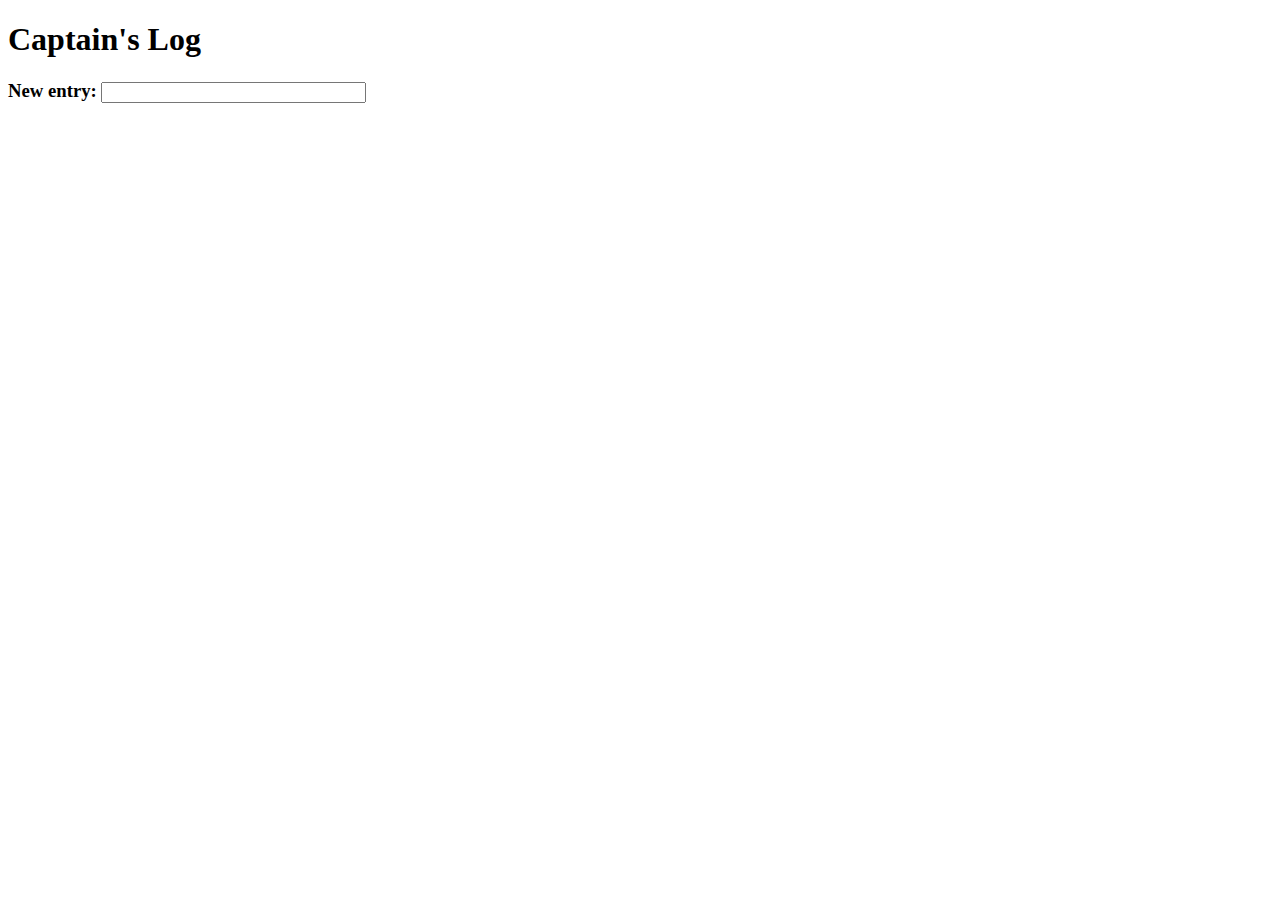
<file: captainslog/index.html>
<!DOCTYPE html>

<html>

<head>
    <title>Captain's Log</title>
    <script src="https://ajax.googleapis.com/ajax/libs/jquery/2.1.3/jquery.min.js"></script>
    <script>
      $(document).ready(function() {

            $.each(localStorage, function(key, value) {
                $("#log").prepend("<p> " + key + " - " + value + "</p>");
            });

            $("#msg").keypress(function (e) {
                if (e.which == 13) {
                    curr_time = Date.now();
                    log_entry = $("#msg").val();
                    $("#log").prepend("<p> " + curr_time + " - " + log_entry + "</p>");
                    localStorage.setItem(curr_time, log_entry);
                    $("#msg").val("");
                }
            });
            
      });
    </script>
</head>

<body>
    <h1>Captain's Log</h1>
    <h3>New entry: <input type="text" id="msg" name="msg" size="30" /></h3>
    <div id="log"></div>
</body>
</html>
</file>
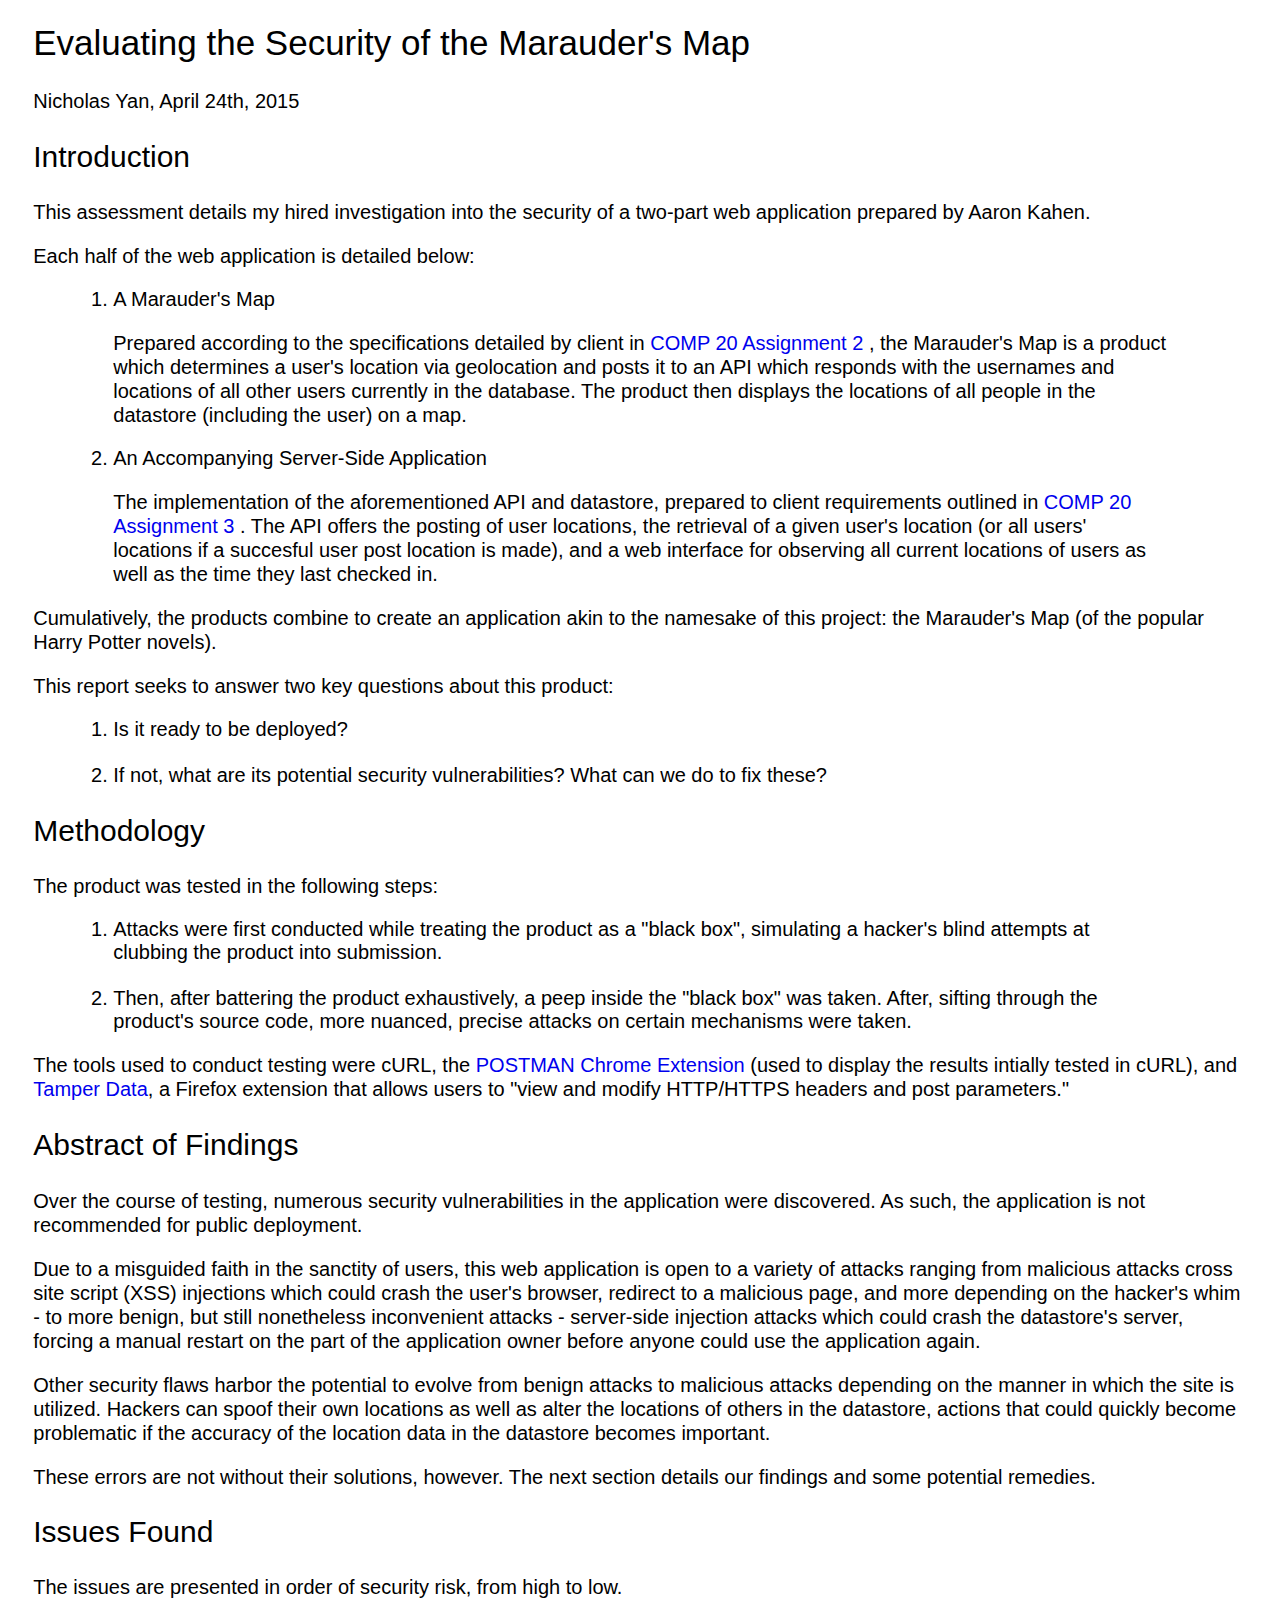
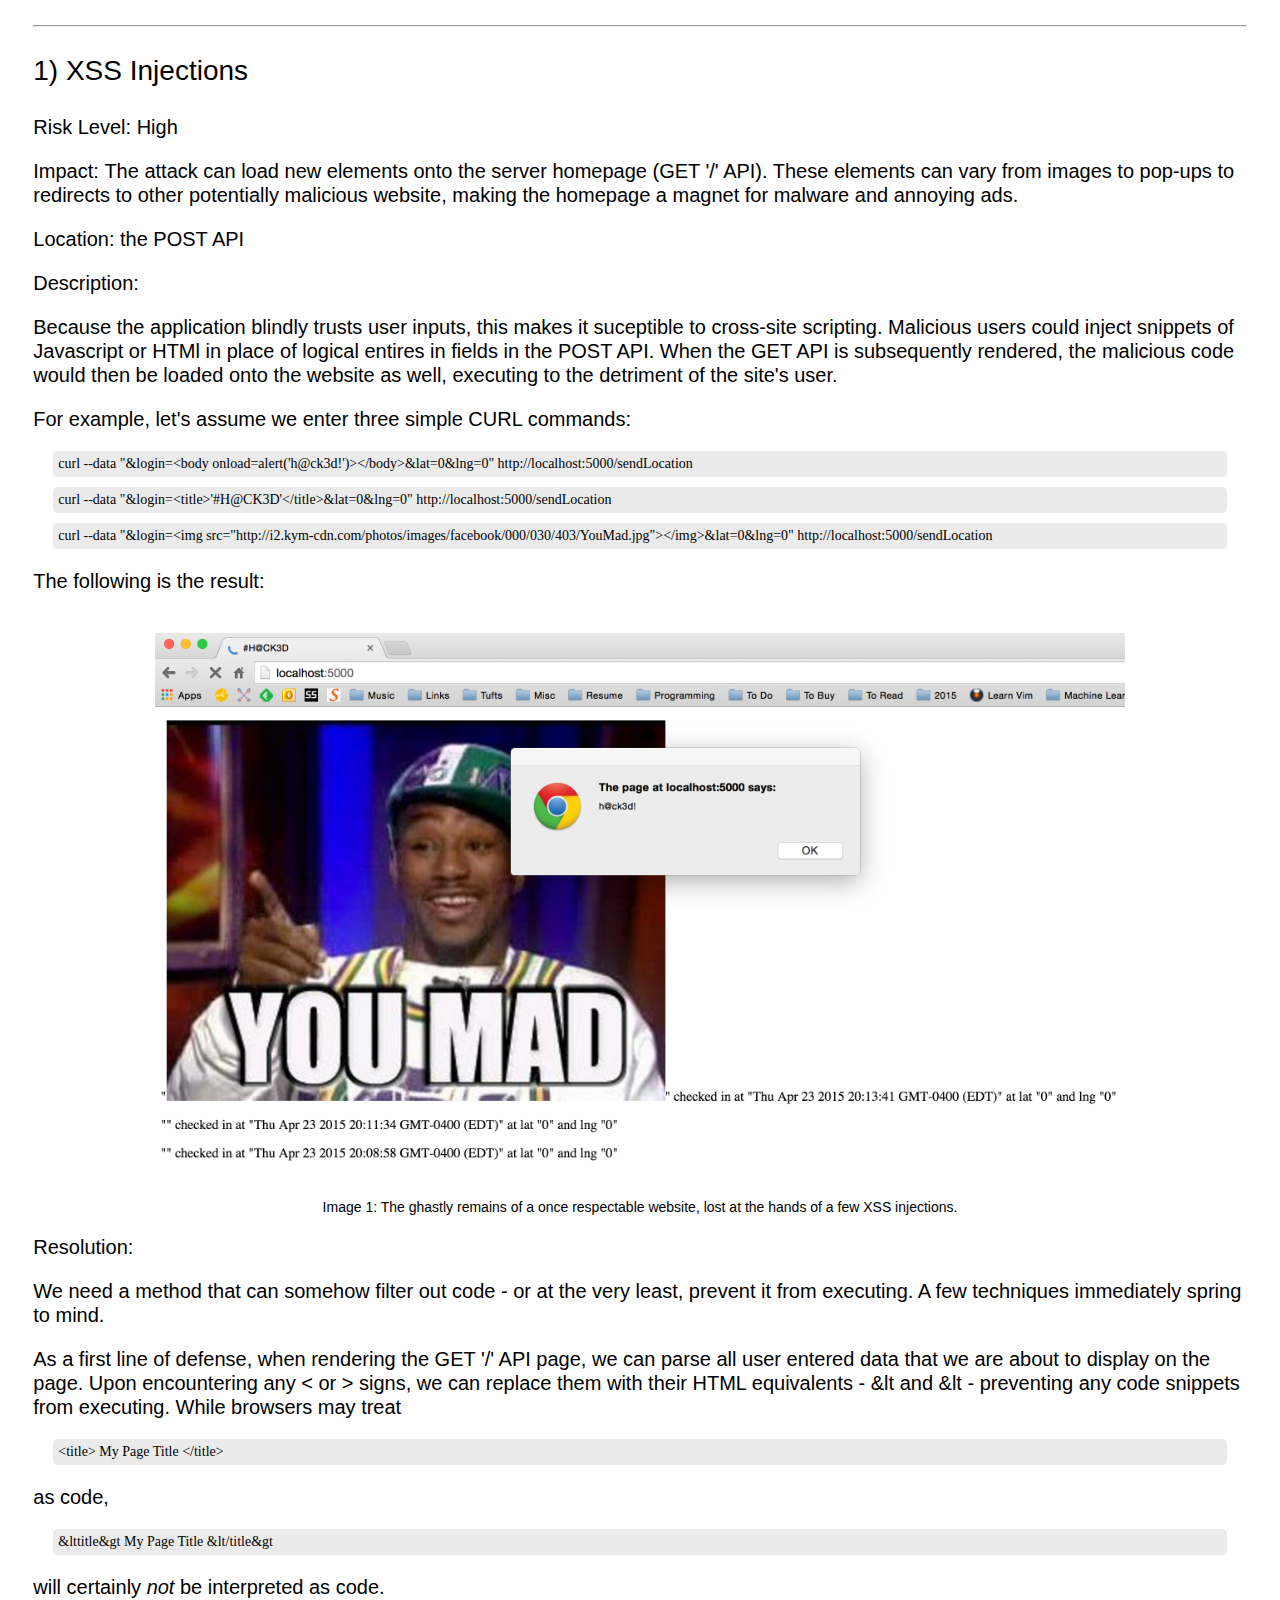
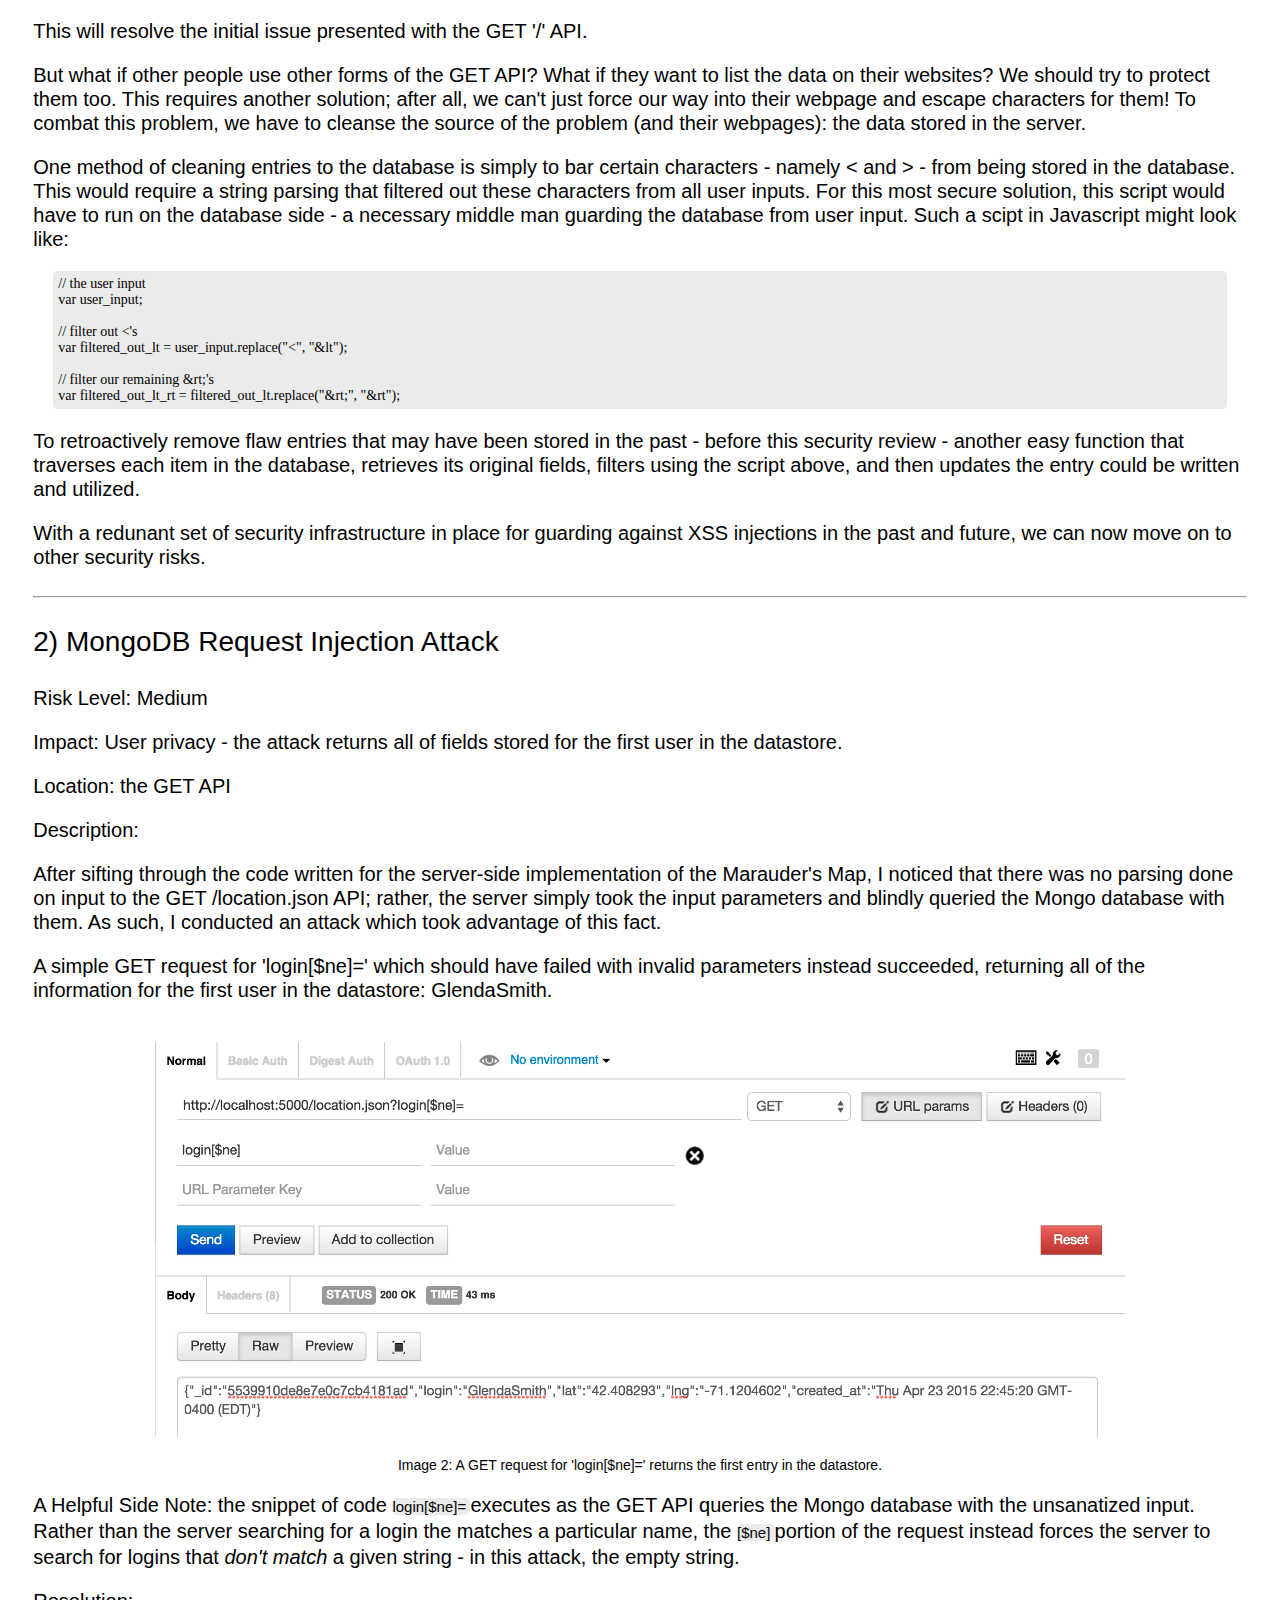
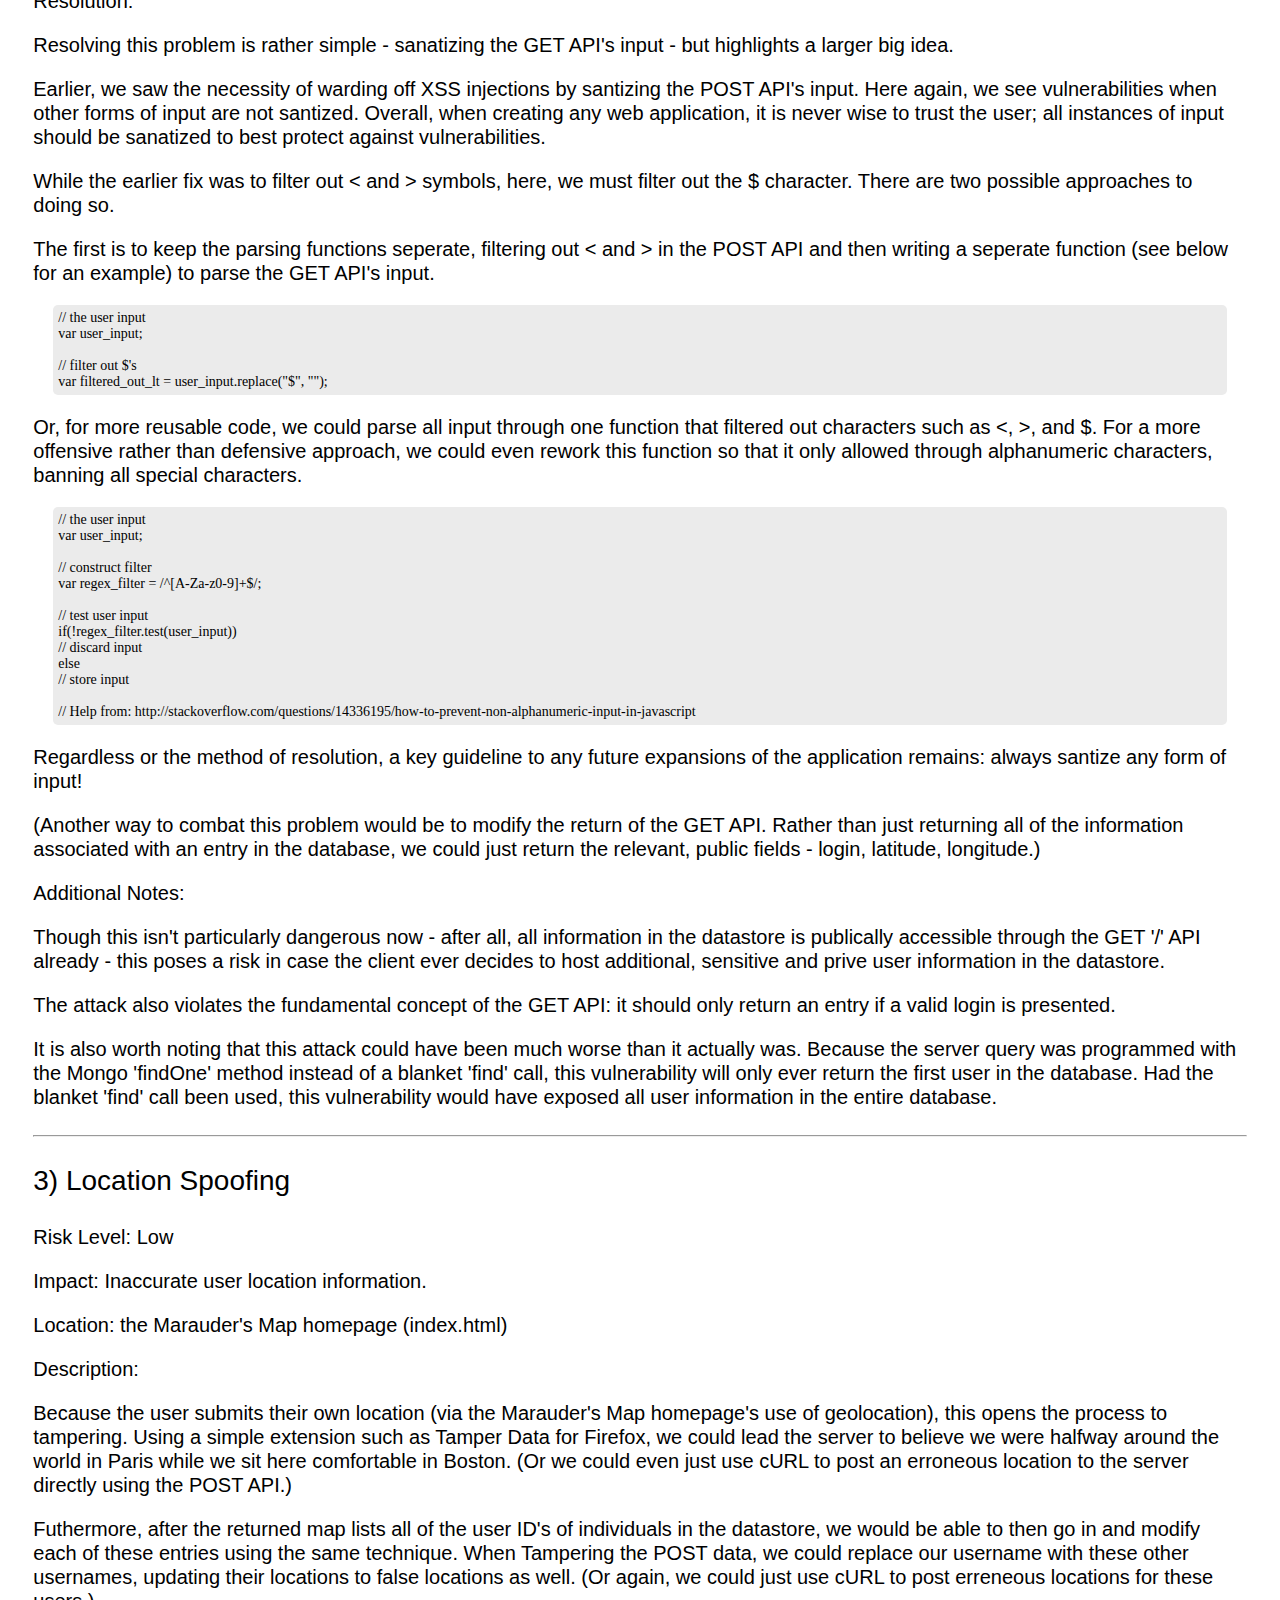
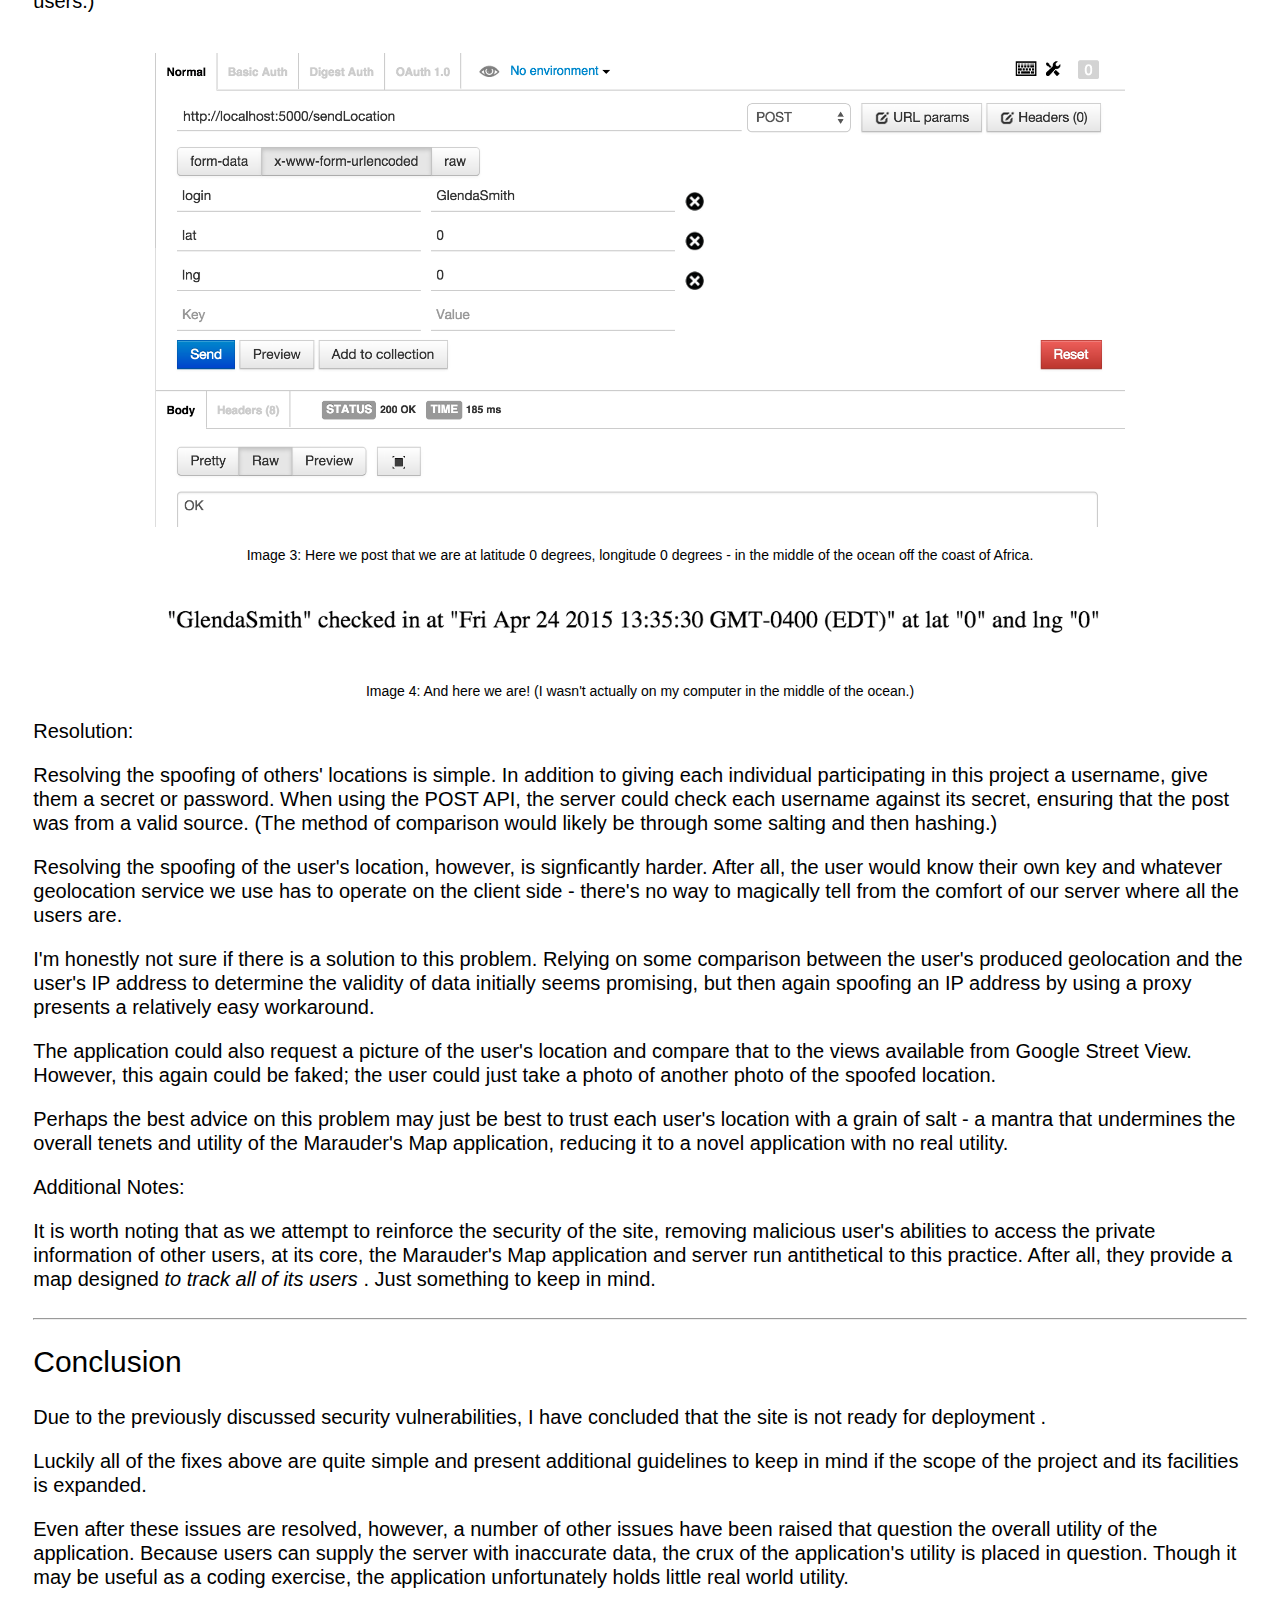
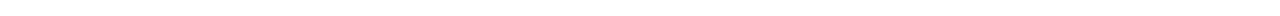
<file: security/index.html>
<!DOCTYPE HTML>

<head>

    <meta charset="utf-8" />
    <title> Assignment 4: Security &amp Privacy Assessment </title>
    <link rel="stylesheet" href="style.css" type="text/css" />
    <script src="https://ajax.googleapis.com/ajax/libs/jquery/2.1.3/jquery.min.js"></script>    

</head>

<html>

    <div id="margin_wrapper">

        <h1> Evaluating the Security of the Marauder's Map </h1>
        <h4> Nicholas Yan, April 24th, 2015 </h4>

        <h2> Introduction </h2>
        <h4>
            <p> 
                This assessment details my hired investigation into the security of a two-part web application prepared by Aaron Kahen. 
            </p>

            <p>
                Each half of the web application is detailed below:
            </p>

            <ol>
                <li> 
                    <div class="list_title"> A Marauder's Map </div>
                    <p> 
                        Prepared according to the specifications detailed by client in <a href="http://tuftsdev.github.io/WebProgramming/assignments/a2.html"> COMP 20 Assignment 2 </a>, the Marauder's Map is a product which determines a user's location via geolocation and posts it to an API which responds with the usernames and locations of all other users currently in the database. The product then displays the locations of all people in the datastore (including the user) on a map. 
                    </p> 
                </li>
                <li> 
                    <div class="list_title"> 
                        An Accompanying Server-Side Application 
                    </div>
                    <p> 
                        The implementation of the aforementioned API and datastore, prepared to client requirements outlined in <a href="http://tuftsdev.github.io/WebProgramming/assignments/a3.html"> COMP 20 Assignment 3 </a>. The API offers the posting of user locations, the retrieval of a given user's location (or all users' locations if a succesful user post location is made), and a web interface for observing all current locations of users as well as the time they last checked in.
                    </p>
                </li>
            </ol>

            <p>
                Cumulatively, the products combine to create an application akin to the namesake of this project: the Marauder's Map (of the popular Harry Potter novels).
            </p>

            <p> 
                This report seeks to answer two key questions about this product:
                <ol>
                    <li>Is it ready to be deployed? </li>
                    <br>
                    <li> If not, what are its potential security vulnerabilities? What can we do to fix these? </li>
                </ol>
            </p>

        </h4>

        <h2> Methodology </h2>

        <h4>
            <p>
                The product was tested in the following steps:
                <ol>
                    <li>
                        Attacks were first conducted while treating the product as a "black box", simulating a hacker's blind attempts at clubbing the product into submission.
                    </li>
                    <br>
                    <li>
                        Then, after battering the product exhaustively, a peep inside the "black box" was taken. After, sifting through the product's source code, more nuanced, precise attacks on certain mechanisms were taken.
                    </li>
                </ol>
            </p>

            <p> 
                The tools used to conduct testing were cURL, the <a href="https://chrome.google.com/webstore/detail/postman-rest-client/fdmmgilgnpjigdojojpjoooidkmcomcm?hl=en"> POSTMAN Chrome Extension </a> (used to display the results intially tested in cURL), and <a href="https://addons.mozilla.org/En-us/firefox/addon/tamper-data/">Tamper Data</a>, a Firefox extension that allows users to "view and modify HTTP/HTTPS headers and post parameters."
            </p>
        </h4>

        <h2> Abstract of Findings </h2>

        <h4>
            <p> 
                Over the course of testing, numerous security vulnerabilities in the application were discovered. As such, <strong> the application is not recommended for public deployment. </strong>
            </p>

            <p>
                Due to a misguided faith in the sanctity of users, this web application is open to a variety of attacks ranging from malicious attacks  cross site script (XSS) injections which could crash the user's browser, redirect to a malicious page, and more depending on the hacker's whim - to more benign, but still nonetheless inconvenient attacks - server-side injection attacks which could crash the datastore's server, forcing a manual restart on the part of the application owner before anyone could use the application again.
            </p>

            <p>
                Other security flaws harbor the potential to evolve from benign attacks to malicious attacks depending on the manner in which the site is utilized. Hackers can spoof their own locations as well as alter the locations of others in the datastore, actions that could quickly become problematic if the accuracy of the location data in the datastore becomes important.
            </p>

            <p>
                These errors are not without their solutions, however. The next section details our findings and some potential remedies.
            </p>
        </h4>

        <h2> Issues Found </h2>

        <h4>
            The issues are presented in order of security risk, from high to low.
        </h4>

        <hr>
        <h3> 1) XSS Injections <h3>

        <h4> 
            <p>
                <text class="issue_section"> Risk Level: </text> High 
            </p> 

            <p>
                <text class="issue_section"> Impact: </text> The attack can load new elements onto the server homepage (GET '/' API). These elements can vary from images to pop-ups to redirects to other potentially malicious website, making the homepage a magnet for malware and annoying ads.
            </p>

            <p>
                <text class="issue_section"> Location: </text> the POST API
            </p>

            <p class="issue_section">
                Description:
            </p>

            <p>
                Because the application blindly trusts user inputs, this makes it suceptible to cross-site scripting. Malicious users could inject snippets of Javascript or HTMl in place of logical entires in fields in the POST API. When the GET API is subsequently rendered, the malicious code would then be loaded onto the website as well, executing to the detriment of the site's user. 
            </p>

            <p>
                For example, let's assume we enter three simple CURL commands:
            </p>

            <div class="code"> 
                curl --data "&amp;login=&lt;body onload=alert('h@ck3d!')&gt;&lt;/body&gt;&amp;lat=0&amp;lng=0" http://localhost:5000/sendLocation
            </div>

            <div class="code"> 
                curl --data "&amp;login=&lt;title&gt;'#H@CK3D'&lt;/title&gt;&amp;lat=0&amp;lng=0" http://localhost:5000/sendLocation
            </div>

            <div class="code"> 
                curl --data "&amp;login=&lt;img src="http://i2.kym-cdn.com/photos/images/facebook/000/030/403/YouMad.jpg"&gt;&lt;/img&gt;&amp;lat=0&amp;lng=0" http://localhost:5000/sendLocation
            </div>

            <p>
                The following is the result:
            </p>

            <img src='xss_hack.png'> </img>

            <div class="caption"> 
                Image 1: The ghastly remains of a once respectable website, lost at the hands of a few XSS injections.
            </div>

            <p class="issue_section">
                Resolution: 
            </p>

            <p>
                We need a method that can somehow filter out code - or at the very least, prevent it from executing. A few techniques immediately spring to mind.
            </p>

            <p>
                As a first line of defense, when rendering the GET '/' API page, we can parse all user entered data that we are about to display on the page. Upon encountering any &lt; or &gt; signs, we can replace them with their HTML equivalents - &amp;lt and &amp;lt - preventing any code snippets from executing. While browsers may treat
            </p>

            <div class="code"> &lt;title&gt; My Page Title &lt;/title&gt; </div> 

            <p>
                as code,
            </p>

            <div class="code"> &amp;lttitle&amp;gt My Page Title &amp;lt/title&amp;gt </div>

            <p>
                will certainly <i> not </i> be interpreted as code.
            </p>

            <p> 
                This will resolve the initial issue presented with the GET '/' API.
            </p>

            <p>
                But what if other people use other forms of the GET API? What if they want to list the data on their websites? We should try to protect them too. This requires another solution; after all, we can't just force our way into their webpage and escape characters for them! To combat this problem, we have to cleanse the source of the problem (and their webpages): the data stored in the server.
            </p>

            <p>
                One method of cleaning entries to the database is simply to bar certain characters - namely &lt; and &gt; - from being stored in the database. This would require a string parsing that filtered out these characters from all user inputs. For this most secure solution, this script would have to run on the database side - a necessary middle man guarding the database from user input. Such a scipt in Javascript might look like:
            <p>

            <div class="code">
                <comment> // the user input </comment> <br>
                var user_input; <br> <br>
                <comment> // filter out &lt;'s </comment> <br>
                var filtered_out_lt = user_input.replace("&lt;", "&amp;lt"); <br> <br>
                <comment> // filter our remaining &rt;'s </comment> <br>
                var filtered_out_lt_rt = filtered_out_lt.replace("&rt;", "&amp;rt"); <br>
            </div>

            <p>
                To retroactively remove flaw entries that may have been stored in the past - before this security review - another easy function that traverses each item in the database, retrieves its original fields, filters using the script above, and then updates the entry could be written and utilized.
            </p>

            <p>
                With a redunant set of security infrastructure in place for guarding against XSS injections in the past and future, we can now move on to other security risks.
            </p>

        </h4>

        <hr>
        <h3> 
            2) MongoDB Request Injection Attack 
        </h3>

        <h4>
            <p>
                <text class="issue_section"> Risk Level: </text> Medium
            </p>

            <p>
                <text class="issue_section"> Impact: </text> User privacy - the attack returns all of fields stored for the first user in the datastore. 
            </p>

            <p>
                <text class="issue_section"> Location: </text> the GET API
            </p>

            <p class="issue_section">
                Description: 
            </p>

            <p>
                After sifting through the code written for the server-side implementation of the Marauder's Map, I noticed that there was no parsing done on input to the GET /location.json API; rather, the server simply took the input parameters and blindly queried the Mongo database with them. As such, I conducted an attack which took advantage of this fact.
            </p>

            <p>
                A simple GET request for 'login[$ne]=' which should have failed with invalid parameters instead succeeded, returning all of the information for the first user in the datastore: GlendaSmith.
            </p>

            <img src='mongo_injection.png'> </img>

            <div class="caption"> 
                Image 2: A GET request for 'login[$ne]=' returns the first entry in the datastore.
            </div>

            <p>
                A Helpful Side Note: the snippet of code <text class="code_text"> login[$ne]= </text> executes as the GET API queries the Mongo database with the unsanatized input. Rather than the server searching for a login the matches a particular name, the <text class="code_text"> [$ne] </text> portion of the request instead forces the server to search for logins that <i> don't match </i> a given string - in this attack, the empty string.
            </p>

            <p class="issue_section">
                Resolution: 
            </p>

            <p>
                Resolving this problem is rather simple - sanatizing the GET API's input - but highlights a larger big idea. 
            </p>

            <p>
                Earlier, we saw the necessity of warding off XSS injections by santizing the POST API's input. Here again, we see vulnerabilities when other forms of input are not santized. Overall, when creating any web application, it is never wise to trust the user; all instances of input should be sanatized to best protect against vulnerabilities.
            </p>

            <p>
                While the earlier fix was to filter out &lt; and &gt; symbols, here, we must filter out the $ character. There are two possible approaches to doing so.
            </p>

            <p>
                The first is to keep the parsing functions seperate, filtering out &lt; and &gt; in the POST API and then writing a seperate function (see below for an example) to parse the GET API's input.
            </p>

            <div class="code"> 
                <comment> // the user input </comment> <br>
                var user_input; <br> <br>
                <comment> // filter out $'s </comment> <br>
                var filtered_out_lt = user_input.replace("$", ""); <br>
            </div>

            <p>
                Or, for more reusable code, we could parse all input through one function that filtered out characters such as &lt;, &gt;, and $. For a more offensive rather than defensive approach, we could even rework this function so that it only allowed through alphanumeric characters, banning all special characters.
            </p>

            <div class="code"> 
                <comment> // the user input </comment> <br>
                var user_input; <br>
                <br>
                <comment> // construct filter </comment> <br>
                var regex_filter = /^[A-Za-z0-9]+$/; <br>
                <br>
                <comment> // test user input </comment> <br>
                if(!regex_filter.test(user_input)) <br>
                    <tab> <comment> // discard input </comment> </tab> <br>
                else <br>
                    <tab> <comment> // store input </comment> </tab> <br> <br>
                <comment> // Help from: http://stackoverflow.com/questions/14336195/how-to-prevent-non-alphanumeric-input-in-javascript </comment>
            </div>

            <p>
                Regardless or the method of resolution, a key guideline to any future expansions of the application remains: always santize any form of input! 
            </p>

            <p>
                (Another way to combat this problem would be to modify the return of the GET API. Rather than just returning all of the information associated with an entry in the database, we could just return the relevant, public fields - login, latitude, longitude.)
            </p>

            <p class="issue_section">
                Additional Notes:
            </p>

            <p>
                Though this isn't particularly dangerous now - after all, all information in the datastore is publically accessible through the GET '/' API already - this poses a risk in case the client ever decides to host additional, sensitive and prive user information in the datastore.
            </p>

            <p>
                The attack also violates the fundamental concept of the GET API: it should only return an entry if a valid login is presented.
            </p>

            <p>
                It is also worth noting that this attack could have been much worse than it actually was. Because the server query was programmed with the Mongo 'findOne' method instead of a blanket 'find' call, this vulnerability will only ever return the first user in the database. Had the blanket 'find' call been used, this vulnerability would have exposed all user information in the entire database.
            </p>
        </h4>

        <hr>
        <h3> 
            3) Location Spoofing 
        <h3>

        <h4>
            <p>
                <text class="issue_section"> Risk Level: </text> Low
            </p>

            <p>
                <text class="issue_section"> Impact: </text> Inaccurate user location information.
            </p>

            <p>
                <text class="issue_section"> Location: </text> the Marauder's Map homepage (index.html)
            </p>
            
            <p class="issue_section">
                Description: 
            </p>

            <p>
                Because the user submits their own location (via the Marauder's Map homepage's use of geolocation), this opens the process to tampering. Using a simple extension such as Tamper Data for Firefox, we could lead the server to believe we were halfway around the world in Paris while we sit here comfortable in Boston. (Or we could even just use cURL to post an erroneous location to the server directly using the POST API.)
            </p>

            <p>
                Futhermore, after the returned map lists all of the user ID's of individuals in the datastore, we would be able to then go in and modify each of these entries using the same technique. When Tampering the POST data, we could replace our username with these other usernames, updating their locations to false locations as well. (Or again, we could just use cURL to post erreneous locations for these users.)
            </p>

            <img src="location_spoof.png"> </img>

            <div class="caption"> 
                Image 3: Here we post that we are at latitude 0 degrees, longitude 0 degrees - in the middle of the ocean off the coast of Africa.
            </div>

            <img src="ocean_loc.png"> </img>

            <div class="caption"> 
                Image 4: And here we are! (I wasn't actually on my computer in the middle of the ocean.)
            </div>

            </p>

            <p class="issue_section">
                Resolution: 
            </p>

            <p>
                Resolving the spoofing of others' locations is simple. In addition to giving each individual participating in this project a username, give them a secret or password. When using the POST API, the server could check each username against its secret, ensuring that the post was from a valid source. (The method of comparison would likely be through some salting and then hashing.)
            </p>

            <p>
                Resolving the spoofing of the user's location, however, is signficantly harder. After all, the user would know their own key and whatever geolocation service we use has to operate on the client side - there's no way to magically tell from the comfort of our server where all the users are. 
            </p>

            <p>
                I'm honestly not sure if there is a solution to this problem. Relying on some comparison between the user's produced geolocation and the user's IP address to determine the validity of data initially seems promising, but then again spoofing an IP address by using a proxy presents a relatively easy workaround.
            </p>

            <p>
                The application could also request a picture of the user's location and compare that to the views available from Google Street View. However, this again could be faked; the user could just take a photo of another photo of the spoofed location.
            </p>

            <p>
                Perhaps the best advice on this problem may just be best to trust each user's location with a grain of salt - a mantra that undermines the overall tenets and utility of the Marauder's Map application, reducing it to a novel application with no real utility.
            </p>

            <p class="issue_section">
                Additional Notes:
            </p>

            <p>
                It is worth noting that as we attempt to reinforce the security of the site, removing malicious user's abilities to access the private information of other users, at its core, the Marauder's Map application and server run antithetical to this practice. After all, they provide a map designed <i> to track all of its users </i>. Just something to keep in mind.
            </p>

        </h4>
        <hr>

        <h2> Conclusion </h2>

        <h4>

            <p>
                Due to the previously discussed security vulnerabilities, I have concluded that the site is <strong> not ready for deployment </strong>.
            </p>

            <p>
                Luckily all of the fixes above are quite simple and present additional guidelines to keep in mind if the scope of the project and its facilities is expanded.
            </p>

            <p>
                Even after these issues are resolved, however, a number of other issues have been raised that question the overall utility of the application. Because users can supply the server with inaccurate data, the crux of the application's utility is placed in question. Though it may be useful as a coding exercise, the application unfortunately holds little real world utility.
            </p>

    </div>

</html>
</file>
<file: security/style.css>
div {
    padding-bottom: 0px;
    padding-top: 0px;
    margin-top: 0px;
    margin-bottom: 0px;
}

body {

    font-family: Helvetica;

}

h1 {

    font-family: Helvetica;
    font-size: 35px;
    font-weight: 500;

}

h2  {

    font-family: Helvetica;
    font-size: 30px;
    font-weight: 400;
}

h3 {

    font-family: Helvetica;
    font-size: 28px;
    font-weight: 300;
}

h4 {

    font-family: Helvetica;
    font-size: 20px;
    font-weight: 300;
}

ol {

    font-family: Helvetica;
    font-size: 20px;

    font-weight: 300;

    padding-left: 80px;
    padding-right: 80px;
}

p {
    
    font-family: Helvetica;
    font-size: 20px;

    font-weight: 300;
    margin-top: 20px;
    margin-bottom: 20px;

    line-height: 24px;
}

br {
    display: block;
    margin-top: 10px;
    margin-bottom: 10px;
}

a {

    font-color: #1E90FF;
    text-decoration: none;
}

img {

    width: 80%;

    display: block;
    margin-left: auto;
    margin-right: auto;

    padding-top: 20px;
    padding-bottom: 20px;
}

.code {

    background-color: #EBEBEB;
    
    margin-top: 10px;
    margin-left: 20px;
    margin-right: 20px;
    margin-bottom: 10px;

    padding-left: 5px;
    padding-right: 5px;
    padding-top: 5px;
    padding-bottom: 5px;

    font-family: Consolas;
    font-size: 14px;

    border-radius: 5px;

}

.code_text {

    background-color: #EBEBEB;

    font-family: Consolas, sans-serif;
    font-size: 15px;

    border-radius: 5px;

}

.caption {

    font-family: Helvetica;
    font-size: 14px;

    display: block;
    margin-left: auto;
    margin-right: auto;

    text-align: center;
}

#margin_wrapper {

    padding-left: 2%;
    padding-right: 2%;

}

.tab {
    padding-left:5em;
}

.comment {
    color: #808080;
}

.issue_section {

    font-weight: 500;

}
</file>
